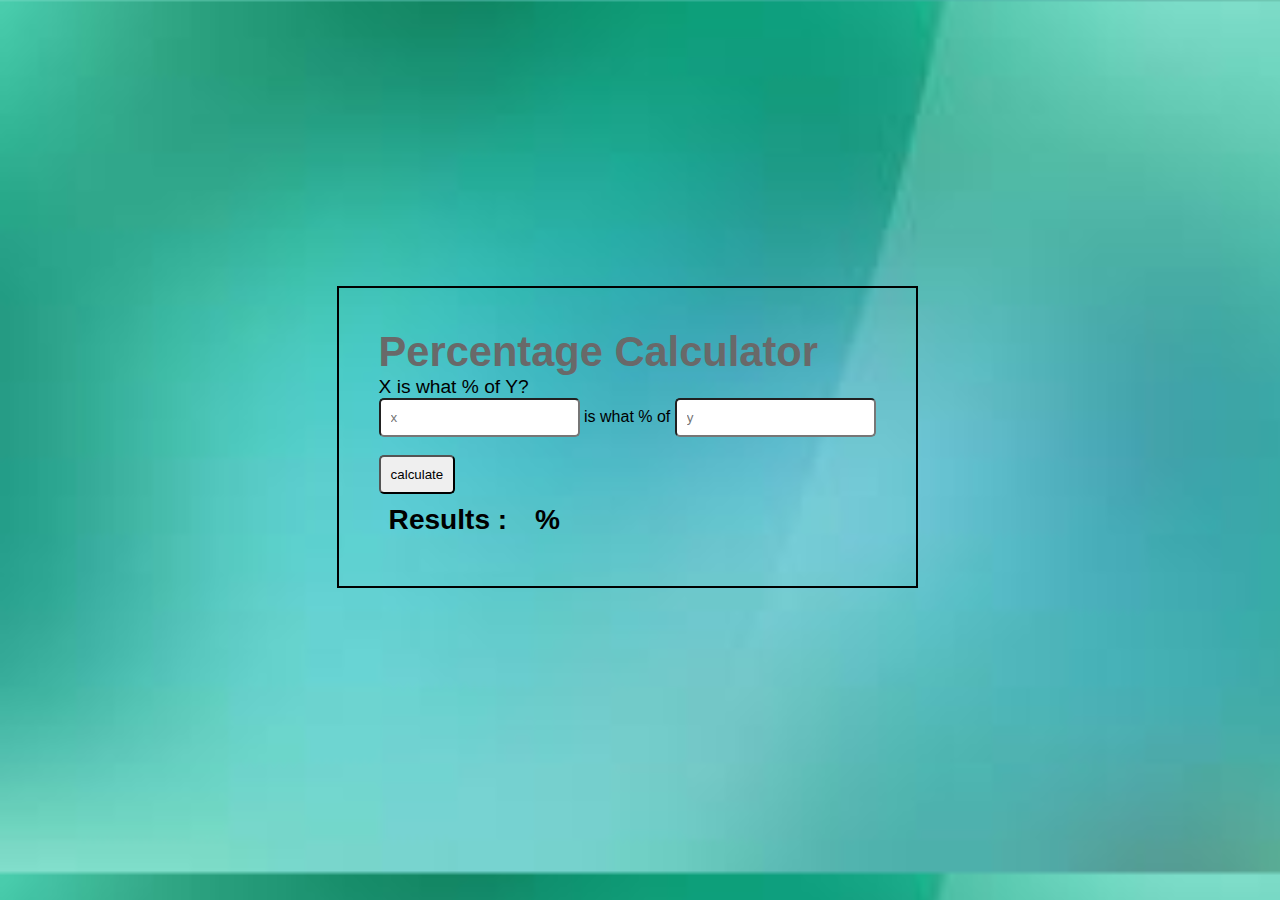
<file: percentage calculator/index.html>
<!DOCTYPE html>
<html lang="en">
<head>
    <meta charset="UTF-8">
    <meta name="viewport" content="width=device-width, initial-scale=1.0">
    <title>Javascript</title>
    <link rel="stylesheet" href="style.css">
</head>
<body>
    <div class="container">
        <div class="content">
            <div class="header"><h1>Percentage Calculator</h1></div>
            <div class="par"><p>X is what % of Y?</p> </div>

            <form id="xIsWhatPercentOfY" class="form"> 
                <input type="text" id="numfield1" placeholder="x" required> is  what % of 
                <input type="text" id="numfield2" placeholder="y" required> <br><br>
                <input type="submit" value="calculate">
            </form>

            <div class="results"> <h3>Results : <span id="resultfield" class="resultval""></span>%</h3></div>
            
        </div>

        
    </div>
    <script src="index.js"></script>
</body>
</html>
</file>
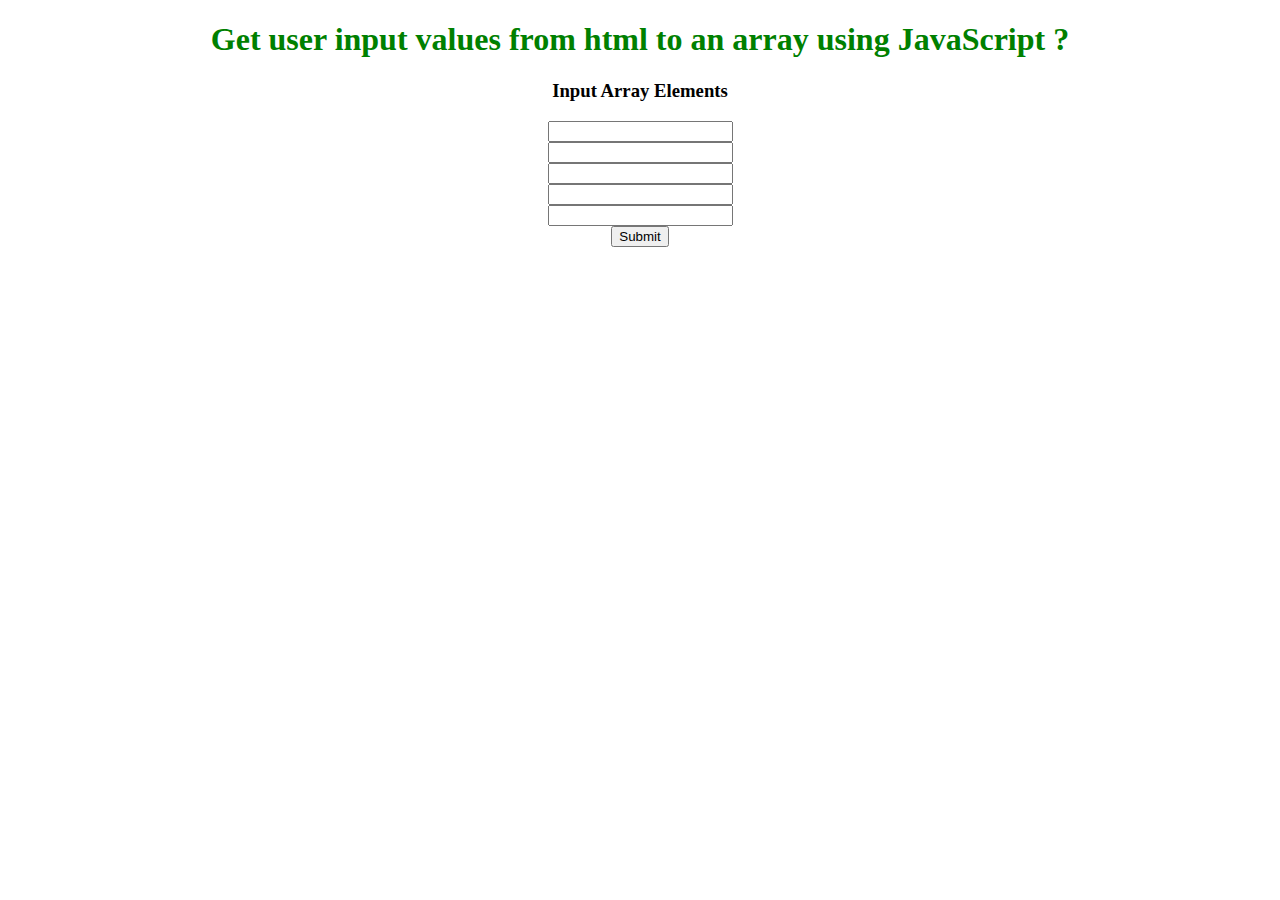
<file: LearningTests/Arrays/inputs.html>
<!DOCTYPE html>
<html lang="en" dir="ltr">
 
<head>
    <meta charset="utf-8">
    <title> html input to array</title>
</head>
 
<body style="text-align: center;">
     
    <h1 style="color: green;">
        Get user input values from html to an array using JavaScript ?
    </h1>
 
    <h3 id="po">Input Array Elements</h3>
    <form class="" action="index.html" method="post">
        <input type="text" name="array[]" value="" /><br>
        <input type="text" name="array[]" value="" /><br>
        <input type="text" name="array[]" value="" /><br>
        <input type="text" name="array[]" value="" /><br>
        <input type="text" name="array[]" value="" /><br>
        <button type="button" name="button" onclick="getFormInputs()">
            Submit
        </button>
    </form>
    <br>
 
    <p id="par"></p>
 
    <script src="inputs.js"></script>
</body>
 
</html>
</file>
<file: percentage calculator/style.css>
*{
    margin: 0;
    padding: 0;
    font-family: Arial, Helvetica, sans-serif;
}

body{
    background-image: url("./images/images1.jpg");
    background-size: cover;
}

.container{
    /* width: 100%;
    display: block;
    margin-left: 40%;
    padding: 10px; */
    display: flex;
    justify-content: center;
    align-items: center;
    width: 98vw;
    height: 97vh;
   
}
.content{
    border: 2px solid black;
    padding: 40px;
    
}
.header{
    color: dimgrey;
    font-size: 1.3em;
}
.par{
    color:black;
    font-size: 1.2em;
}

.form{
    display: block;
}

.form input{
    padding: 10px;
    border-radius: 5px;
    -webkit-border-radius: 5px;
    -moz-border-radius: 5px;
    -ms-border-radius: 5px;
    -o-border-radius: 5px;
}
.results{
    padding: 10px;
    font-size: 1.5em;
}
.resultval{
    color: blue;
    padding: 10px;
    /* background-color: white; */
    border-radius: 20px;
    -webkit-border-radius: 20px;
    -moz-border-radius: 20px;
    -ms-border-radius: 20px;
    -o-border-radius: 20px;
}
</file>
